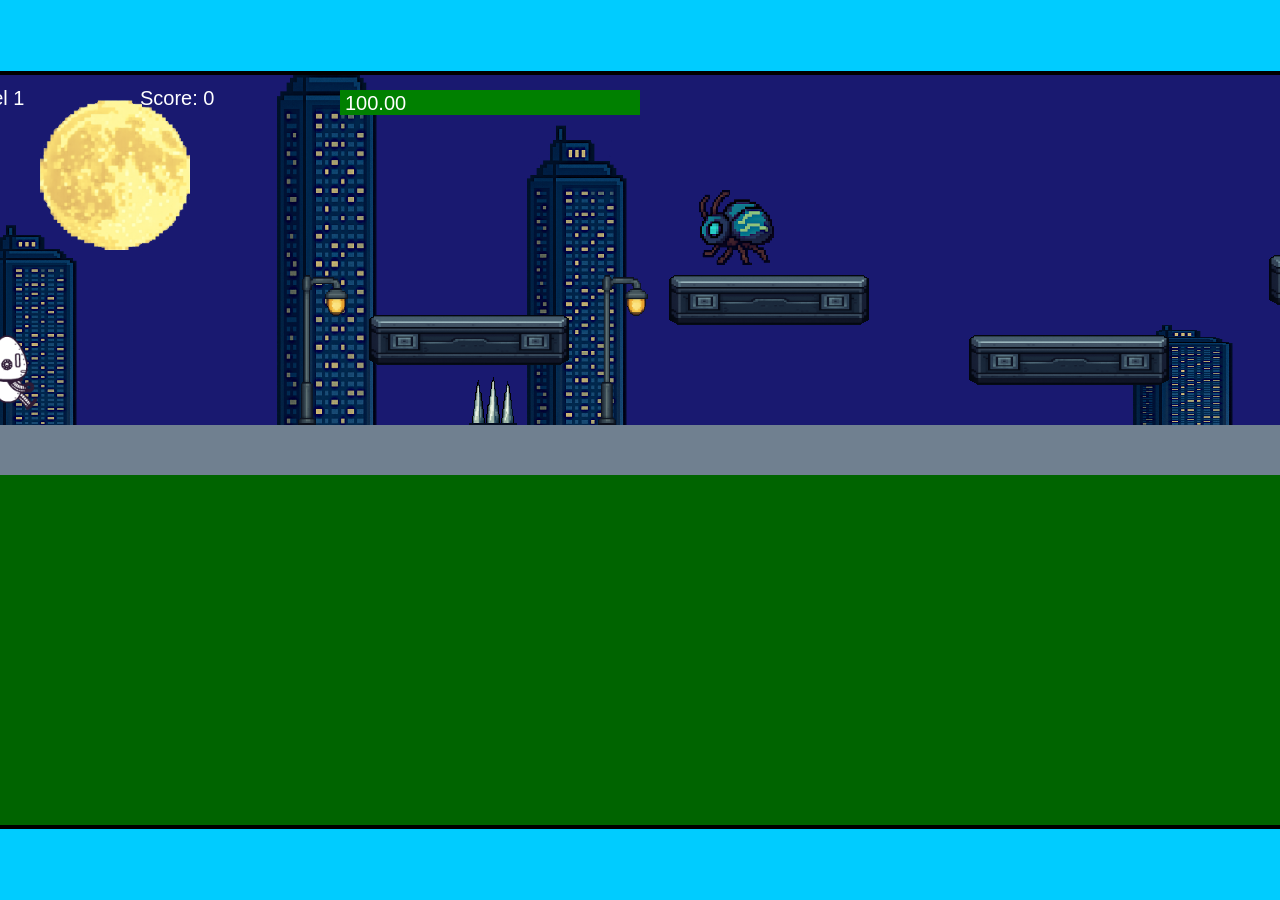
<file: fsd-projects/runtime/index.html>
<!DOCTYPE html>
<html lang="en">
  <head>
    <meta charset="UTF-8" />
    <meta name="viewport" content="width=device-width, initial-scale=1.0" />
    <title>Runtime Neo</title>
    <link rel="stylesheet" href="runtime.css" />
    <script src="https://code.jquery.com/jquery-3.1.0.js"></script>
    <script src="setup.js"></script>
    <script src="levels.js"></script>
    <script src="scenery.js"></script>
    <script src="student.js"></script>
    <script src="main.js"></script>
  </head>
  <body id="body">
    <canvas id="gameCanvas" width="1400" height="750"></canvas>
    <img id="player" src="images/halle.png" />
    <img id="projectile" src="images/projectile.png" />
    <img id="basicPlatform" src="images/interactable/basicPlatform.png" />
    <img id="spikes" src="images/interactable/spikes.png" />
    <img id="bug" src="images/interactable/bug.png" />
    <img id="healthUp" src="images/interactable/healthUp.png" />
    <img id="flag" src="images/interactable/flag.png" />
    <img id="moon" src="images/backgrounds/moon.png" />
    <img id="building" src="images/backgrounds/building.png" />
    <img id="lamp" src="images/backgrounds/lamp.png" />
  </body>
</html>
</file>
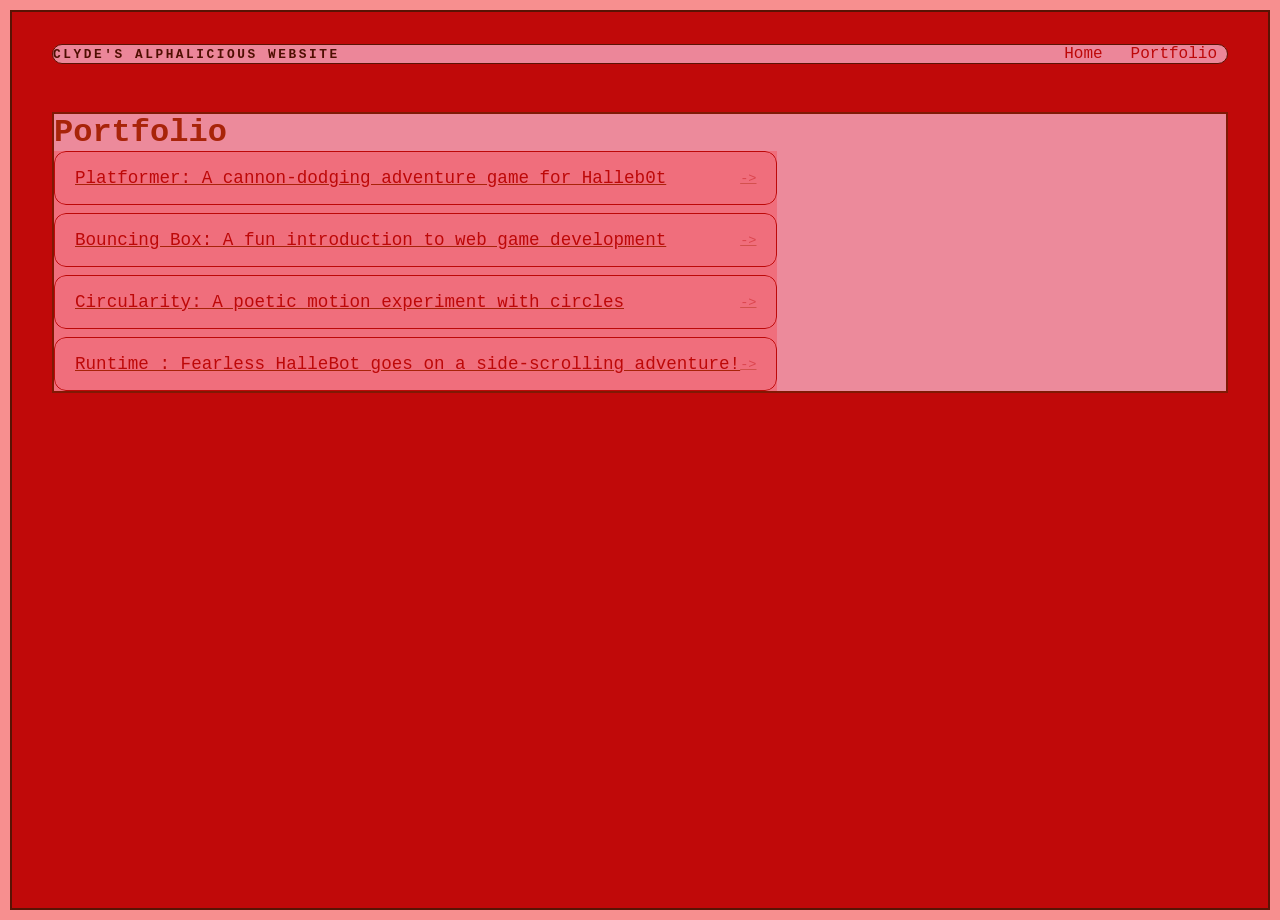
<file: portfolio.html>
<!DOCTYPE html>
<html>
  <head>
    <title>PORTFOLIO</title>
     <link rel="stylesheet" href="style.css" />
  </head>

  <body>

    <div id="all-contents">
       <nav>
<h1>Clyde's Alphalicious Website</h1>
  <ul id="nav-ul">
    <li class="nav-li">
      <a href="index.html">Home</a>
    </li>
    <li class="nav-li">
      <a href="portfolio.html">Portfolio</a>
    </li>
  </ul>
  </nav>

  <main>
<div class="content">
    <h1>Portfolio</h1>
    <ul id="portfolio">
<li>
  <a href="fsd-projects/platformer/">Platformer: A cannon-dodging adventure game for Halleb0t</a>
</li>
<li>
  <a href="fsd-projects/bouncing-box/">Bouncing Box: A fun introduction to web game development</a>
</li>
<li>
  <a href="fsd-projects/circularity/">Circularity: A poetic motion experiment with circles</a>
</li>
<li>
<a href="fsd-projects/runtime/"> Runtime : Fearless HalleBot goes on a side-scrolling adventure!</a>
  </li>
</ul>
  </div>
  </main>
    </div>
  </body>
</html>
<head>
  <title> My Alphalicious Website </title>
</head>
</file>
<file: fsd-projects/runtime/runtime.css>
/* runtime.css */
/* Styles for Runtime Neo auto-runner game */

img {
  display: none;
}

#gameCanvas {
  position: absolute;
  border: 4px solid #000;
  top: 50%;
  left: 50%;
  transform: translate(-50%, -50%);
}

body {
  margin: 0;
  background-color: #00ccff;
  font-family: Arial, sans-serif;
  text-align: center;
  overflow: hidden;
}
</file>
<file: style.css>
* { 
  box-sizing: border-box;
}
body {
    background: rgb(247, 143, 143);
    color: rgb(168, 41, 17,);
    padding: 10px;
    font-family: Lucida Console, Courier New, monospace;
    margin: 0;
}

#all-contents {
    background: rgb(192, 9, 9);
    border: 2px solid rgb(90, 19, 4);
    padding: 32px 40px;
    max-width: 800px;
    margin: 0 auto;
    max-width: 1500px;
    min-height: 100vh;
}

nav {
    background: rgba(255, 187, 214, 0.703);
    border: 1px solid rgb(90, 19, 4);
   border-radius: 12px;
    padding: 16 px 24px;
    display: flex;
    margin: 0 auto;
    color:rgb(78, 14, 1);
    display: flex;
    justify-content: space-between;
    align-items: center;
    margin-bottom: 48px;
}
nav h1 {
    margin: 0;
    font-size: 0.8rem;
    font-weight: 700;
    text-transform: uppercase;
    letter-spacing: 0.2em;
}
#nav-ul {
  list-style: none;
    display: flex;
    gap: 8px;
    margin: 0;
    padding: 0;
}
h1 {
    text-align: bottom;
    display: flex;
    color: rgb (90,19,4);
    flex: 1;
    margin: 0;

}
.content > p {
 margin: 0;
    font-size: 0.9rem;
    text-transform: uppercase;
    letter-spacing: 0.15em;
    line-height: 1.4;
}

.nav-li {
    display: inline-block;
    padding: 0 10px;
}
nav-li a {
    text-decoration: none;
    font-size: 0.85rem;
    font-weight: 500;
    padding: 6px 14px;
    border-radius: 8px;
    transition: background 0.25s ease, color 0.25s ease;
}

a {
    text-decoration: none;
    color: rgb(189, 8, 8);
}

main {
    background: rgba(255, 192, 217, 0.703);
    display: flex;
    margin-top: 20px;
    border: 2px solid rgb(128, 25, 4);
    color: rgb(168, 36, 9);
    align-items: center;
    min-height: calc(100vh-160px);
    gap: clamp(32px, 5vw, 80px);
}

.sidebar {
    background: rgb(255, 160, 183);
    margin-right: 25px;
    padding: 10px;
    color: rgb(168, 36, 9);
    width: 100%
}

.sidebar-img {
     width: 100%;
    max-width: 760px;
    aspect-ratio: 3 / 4;
    object-fit: cover;
    display: block;
    border-radius: 16px;
    box-shadow: 0 8px 30px rgba(255, 66, 233, 0.446);
    border-radius: 24px;
    transition: filter 0.4s ease, transform 0.4s ease, box-shadow 0.4s ease;
}
.sidebar-img:hover {

    transform: translateY(-4px);
    box-shadow: 0 16px 40px rgba(255, 66, 233, 0.446);
}
#interests h3 {
    padding: 8px;
    margin-top: 20px;
     margin: 0 0 12px;
    font-size: 0.75rem;
    font-weight: 700;
    text-transform: uppercase;
    letter-spacing: 0.2em;
}
#interests { 
  margin-top: 32px;
  width: 100%
}
#interests ul {
   list-style: none;
    margin: 0;
    padding: 0;
    display: flex;
    flex-wrap: wrap;
    gap: 8px;
}
#interests li {
    font-size: 1rem;
    font-weight: 600;
    padding: 10px 20px;
    border-radius: 100px;
    transition: background 0.25s ease, color 0.25s ease, transform 0.25s ease;
}
#interests li:hover {
  transform: translateY(-2px);
  color:rgb(255, 0, 230)
}
.links {
    text-decoration: Underline;
}

#portfolio {
  text-decoration: underline;
}


@media screen and (min-width: 120px) and (max-width: 1080px) {
  main {
    height: 100ch;
    zoom: 1.5;
    display: flex;
  }

  h1 {
    font-size: 44px;
  }

  h2 {
    font-size: 42px;
  }

  h3 {
    font-size: 36px;
  }

  #all-contents {
    height: 100ch;
    margin: none;
  }

  a {
    font-size: 42px;
  }

  .sidebar {
    margin-right: 0px;
    justify-content: center;
    align-items: center;
  }

  .sidebar-img {
    width: 100%;
  }

  p,
  li {
    font-size: 24px;
  }

  .content {
    align-content: center;
    justify-content: center;
  }
}
#portfolio {
  list-style: none;
  background-color: rgba(255, 3, 3, 0.203);
  margin: 0 auto;
  padding: 0;
  width: 100%;
  display: flex;
  flex-direction: column;
  gap: 8px;
}
#portfolio li {
  border-radius: 12px;
  overflow: hidden;
}

#portfolio a {
  display: flex;
  margin: 0 auto;
  justify-content: space-between;
  align-items: center;
  text-decoration: none;
  padding: 16px 20px;
  font-size: 1.1rem;
  font-weight: 500;
  border: 1px solid;
  border-radius: 12px;
  transition: background 0.25s ease, color 0.25s ease, transform 0.25s ease;
}

#portfolio a:hover {
  transform: translateX(4px);
}

#portfolio a::after {
  content: "->";
  font-size: 0.85rem;
  opacity: 0.4;
  transition: opacity 0.25s ease;
  white-space: nowrap;
}

#portfolio a:hover::after {
  opacity: 1;
}
</file>
